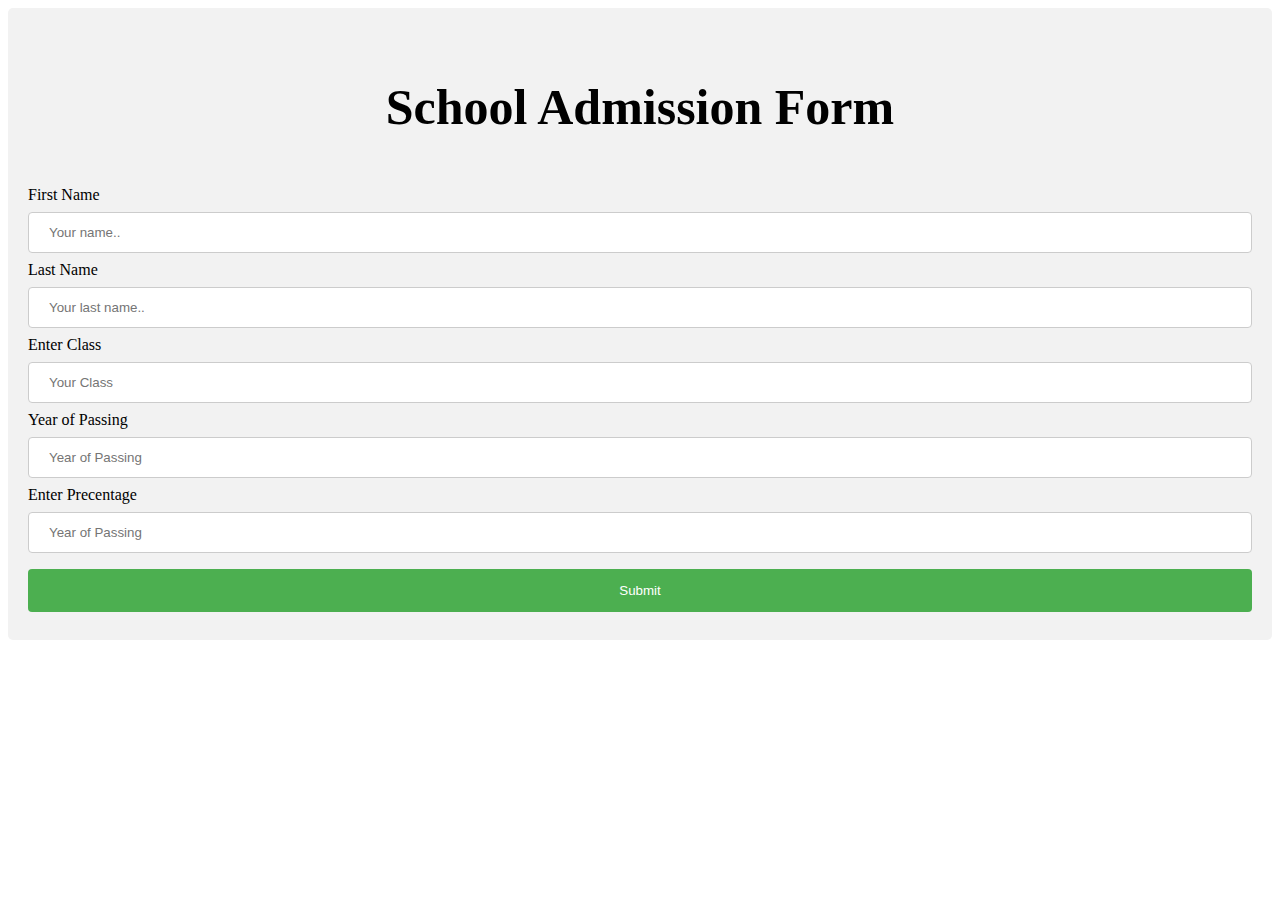
<file: Intern-task-2/index.html>
<!DOCTYPE html>
<html lang="en" dir="ltr">
  <head>
    <meta charset="utf-8">
    <title></title>
    <link rel="stylesheet" href="style.css">
  </head>
  <body>
    <div>
    <p>School Admission Form</p>
    <form name="admission" action="#" onsubmit="return validateForm()">
      <label for="fname">First Name</label>
      <input type="text" id="fname" name="firstname" placeholder="Your name.." pattern="[A-Za-z]{1,20}" title="Only alphabet allowed (max length 20)" required>

      <label for="lname">Last Name</label>
      <input type="text" id="lname" name="lastname" placeholder="Your last name.." pattern="[A-Za-z]{1,20}" title="Only alphabet allowed (Amx length 20)" required>

      <label for="Sclass">Enter Class</label>
      <input type="text" id="Sclass" name="class" placeholder="Your Class"  required>

      <label for="pyear">Year of Passing</label>
      <input type="number" id="pyear" name="year" placeholder="Year of Passing"  max="2017" required>

      <label for="Spercentage">Enter Precentage</label>
      <input type="number" id="Spercentage" name="percentage" placeholder="Year of Passing"  required>

      <input type="submit" value="Submit">
    </form>
  </div>
  <script type="text/javascript">
  function validateForm() {
  alert('Your data has been succesfully submitted')
  }
  </script>
  </body>
</html>
</file>
<file: Intern-task-2/style.css>
p{
  text-align: center;
  font-size: 50px;
  font-weight: bold;
}
input, select {
  width: 100%;
  padding: 12px 20px;
  margin: 8px 0;
  display: inline-block;
  border: 1px solid #ccc;
  border-radius: 4px;
  box-sizing: border-box;
}

input[type=submit] {
  width: 100%;
  background-color: #4CAF50;
  color: white;
  padding: 14px 20px;
  margin: 8px 0;
  border: none;
  border-radius: 4px;
  cursor: pointer;
}

input[type=submit]:hover {
  background-color: #45a049;
}

div {
  border-radius: 5px;
  background-color: #f2f2f2;
  padding: 20px;
}
</file>
